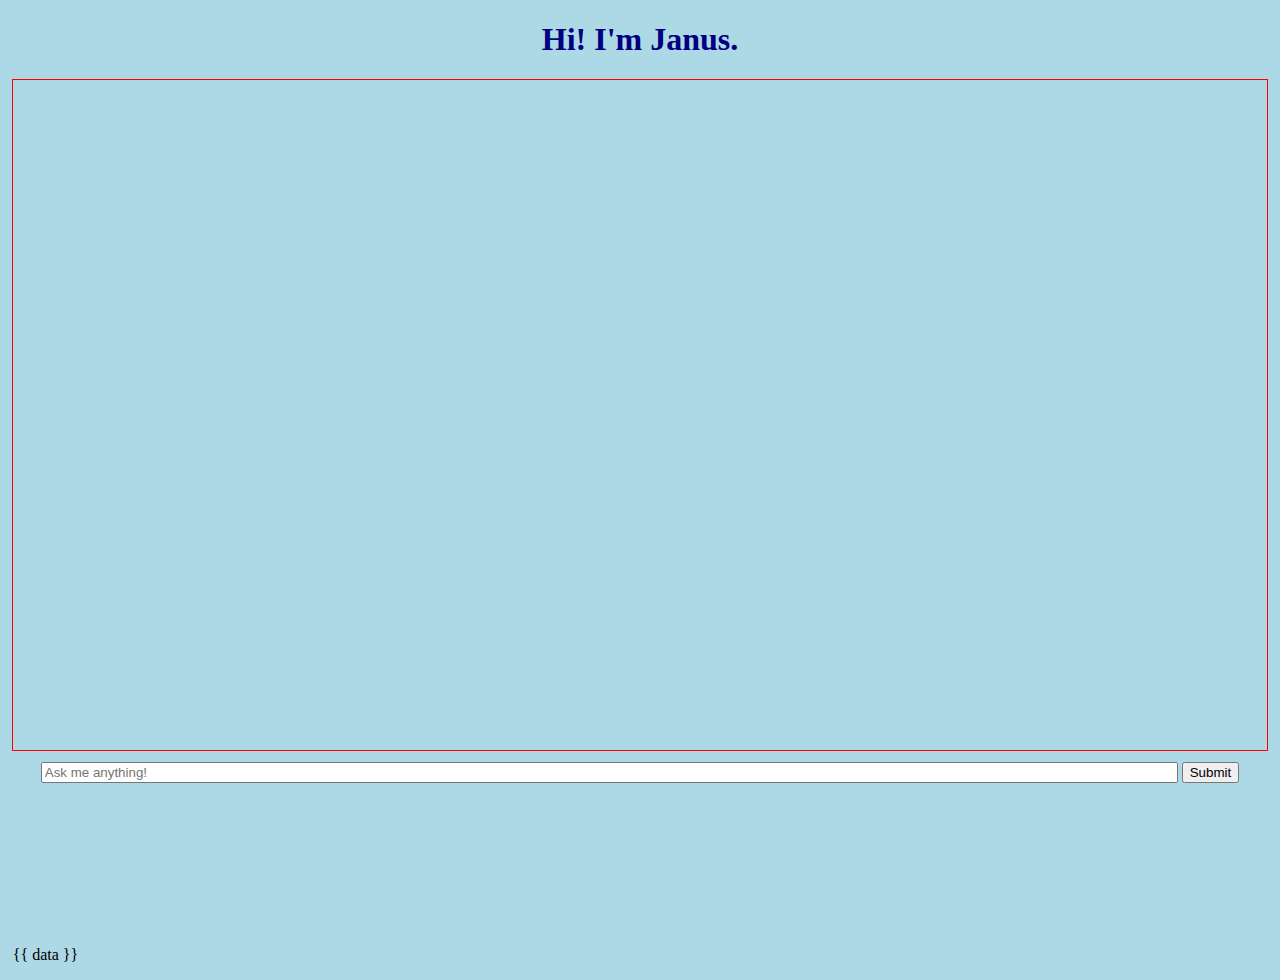
<file: templates/index.html>
<!DOCTYPE html>
<html lang="en">
<head>
  <meta charset="UTF-8">
  <link rel="stylesheet" href="../static/css/style.css">
  <title>Flask App</title>  
</head>
<body>
  <h1>Hi! I'm Janus.</h1>
  <div id="main-container">
    <div id="messaging-area"></div>
    <div id="user-input-area">
      <form action="/test" method="POST">
        <input type="text" id="user-input" name="data" placeholder="Ask me anything!" required></input>
        <input type="submit" id="input-button" value="Submit">
      </form>
    </div>
    <div>
      <p>{{ data }}</p>
    </div>
</body>
</html>
</file>
<file: static/css/style.css>
html, body {
    height: 100%;
    margin: 0;
    background-color: lightblue;
}

h1 {
    text-align: center;
    color: navy;
}

#main-container {
    display: flex;
    flex-direction: column;
    height: 100%;
    margin: 1%;
}

#messaging-area {
    width: 100%;
    flex: 8;
    outline: red solid 1px;
    margin-bottom: 1%;
}

#user-input-area {
    width: 100%;
    flex: 2;
    margin: auto;
    text-align: center;
}

#user-input {
    width: 90%;
}

.user-message {
    background-color: #007bff; /* blue bubble */
    color: white;
    padding: 15px 20px;
    border-radius: 20px;
    max-width: 60%;
    text-align: center;
    box-shadow: 0px 4px 10px rgba(0, 0, 0, 0.1);
    font-size: 16px;
    margin: 10px auto;
}

.system-message {
    background-color: #e20808; /* blue bubble */
    color: white;
    padding: 15px 20px;
    border-radius: 20px;
    max-width: 60%;
    text-align: center;
    box-shadow: 0px 4px 10px rgba(0, 0, 0, 0.1);
    font-size: 16px;
    margin: 10px auto;
}
</file>
